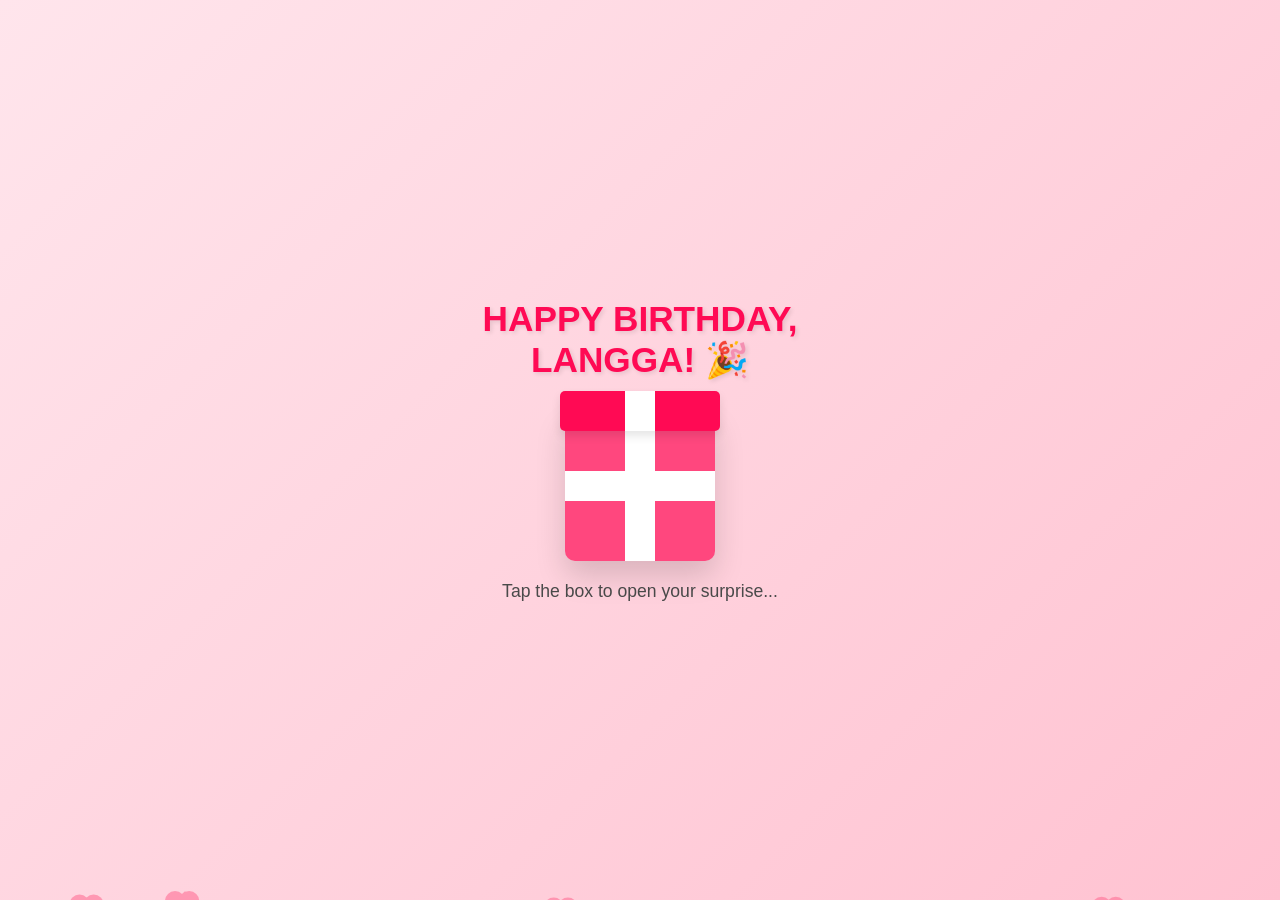
<file: index.html>
<!DOCTYPE html>
<html lang="en">
<head>
    <meta charset="UTF-8">
    <meta name="viewport" content="width=device-width, initial-scale=1.0">
    <title>HAPPY BIRTHDAY LANGGA!!!</title>
    <link rel="stylesheet" href="DBAY.css">
</head>
<body>

    <audio id="birthday-music" src="BTS - Life Goes On (Audio)(MP3_320K).mp3" loop></audio>

    <div class="hearts-container" id="hearts-box"></div>

    <div class="wrapper">
        <div id="gift-screen">
            <h1>HAPPY BIRTHDAY, LANGGA! 🎉</h1>
            <div class="gift-box" onclick="revealGift()">
                <div class="lid" id="box-lid"></div>
            </div>
            <p class="instruction">Tap the box to open your surprise...</p>
        </div>

        <div id="card-screen">
            <div class="card">
                <h2>To My Ever Loving Langga ❤️</h2>
                <p class="message">
                   HI BABY!!
                    <br>
                    HAPPY BIRTHDAY!!!
                    I MISSED YOU SOOOO MUCHHHH... I WISH I COULD HUG AND KISS YOU RN, ITS JUST IM STILL IN A COMPLICATED SITUATION AND IM STILL VERY BUSSY PAAAAA.
                    <br>
                    And, I know that I haven't been much of the best boyfriend that you could ever have. But I will be, I am going to be. I'm sorry that on this wonderful day of the year I couldn't spend it with you... So I give you these digital flowers. I couldnt add our photos because my main phone is broken but I hope this will do... 
                    <br>
                    also I haven't been able to chat lately because I'm still studying for my midterms, so I am really busy and there's tons of work.
                    I am working hard for my future and our future. That we both promised to have, whether what happens...
                    <br>
                    I Love You So So So SO Much Langga... I couldn't bear a life without you... everytime I feel weak or lazy with studies.. I keep reminding myself that I'm working to save you, to save us... 
                    <br>
                    Just promise me to wait a little longer. And So will I... DONT YOU WORRY. I WILL COME BACK
                    <br>
                    AND ONCE I DO, WE WILL GO TO AGORA AGAIN AND START HANGING OUT AGAIN. TALK ABOUT ANYTHING. WE ARE GOING TO GROCERY AND WE ARE GOING TO HAVE FUN TOGETHER.. TO FILL IN WHAT WE'VE LOST...
                    <br>
                    And that will be in the future. 
                    <br>    
                    Again. HAPPY BIRTHDAY LANNGGAA!!! I LOVE YOU SOOOOOO MUCHHHHH!!! ENJOY YOURRR DAAAYY!!! MWAAHHHHH!!!! 
                </p>
                <p class="signature">With love always, [LANGGA-PRINCE]</p>
            </div>
        </div>
    </div>

    <script src="DBAY.js"></script>
    
</body>
</html>
</file>
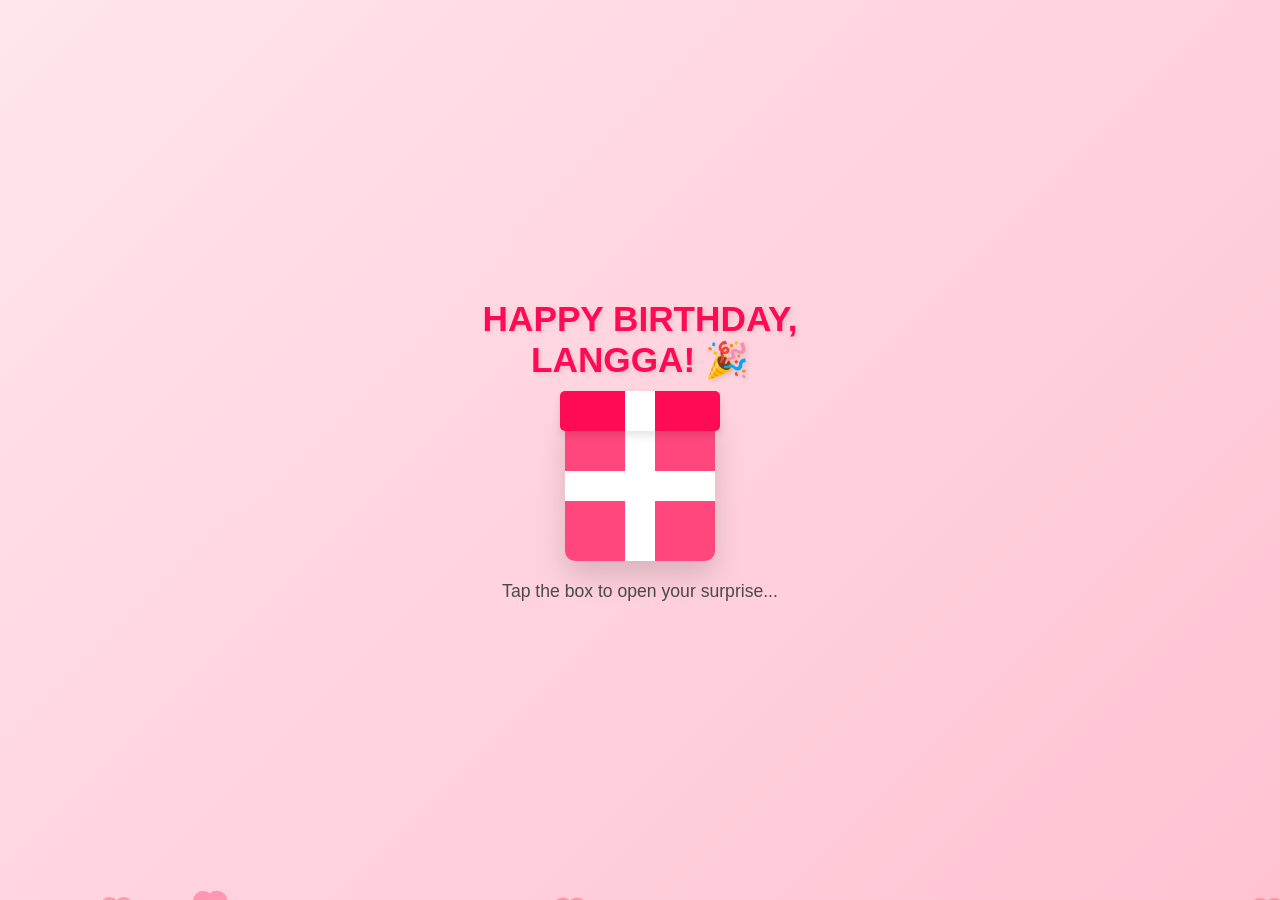
<file: DBAY.html>
<!DOCTYPE html>
<html lang="en">
<head>
    <meta charset="UTF-8">
    <meta name="viewport" content="width=device-width, initial-scale=1.0">
    <title>HAPPY BIRTHDAY LANGGA!!!</title>
    <link rel="stylesheet" href="DBAY.css">
</head>
<body>

    <audio id="birthday-music" src="BTS - Life Goes On (Audio)(MP3_320K).mp3" loop></audio>

    <div class="hearts-container" id="hearts-box"></div>

    <div class="wrapper">
        <div id="gift-screen">
            <h1>HAPPY BIRTHDAY, LANGGA! 🎉</h1>
            <div class="gift-box" onclick="revealGift()">
                <div class="lid" id="box-lid"></div>
            </div>
            <p class="instruction">Tap the box to open your surprise...</p>
        </div>

        <div id="card-screen">
            <div class="card">
                <h2>To My Ever Loving Langga ❤️</h2>
                <p class="message">
                   HI BABY!!
                    <br>
                    HAPPY BIRTHDAY!!!
                    I MISSED YOU SOOOO MUCHHHH... I WISH I COULD HUG AND KISS YOU RN, ITS JUST IM STILL IN A COMPLICATED SITUATION AND IM STILL VERY BUSSY PAAAAA.
                    <br>
                    And, I know that I haven't been much of the best boyfriend that you could ever have. But I will be, I am going to be. I'm sorry that on this wonderful day of the year I couldn't spend it with you... So I give you these digital flowers. I couldnt add our photos because my main phone is broken but I hope this will do... 
                    <br>
                    also I haven't been able to chat lately because I'm still studying for my midterms, so I am really busy and there's tons of work.
                    I am working hard for my future and our future. That we both promised to have, whether what happens...
                    <br>
                    I Love You So So So SO Much Langga... I couldn't bear a life without you... everytime I feel weak or lazy with studies.. I keep reminding myself that I'm working to save you, to save us... 
                    <br>
                    Just promise me to wait a little longer. And So will I... DONT YOU WORRY. I WILL COME BACK
                    <br>
                    AND ONCE I DO, WE WILL GO TO AGORA AGAIN AND START HANGING OUT AGAIN. TALK ABOUT ANYTHING. WE ARE GOING TO GROCERY AND WE ARE GOING TO HAVE FUN TOGETHER.. TO FILL IN WHAT WE'VE LOST...
                    <br>
                    And that will be in the future. 
                    <br>    
                    Again. HAPPY BIRTHDAY LANNGGAA!!! I LOVE YOU SOOOOOO MUCHHHHH!!! ENJOY YOURRR DAAAYY!!! MWAAHHHHH!!!! 
                </p>
                <p class="signature">With love always, [LANGGA-PRINCE]</p>
            </div>
        </div>
    </div>

    <script src="DBAY.js"></script>
    
</body>
</html>
</file>
<file: DBAY.css>
:root {
    --bg-gradient: linear-gradient(135deg, #ffe5ec 0%, #ffc2d1 100%);
    --primary-color: #ff477e;
    --secondary-color: #ff7096;
    --accent-color: #ff0a54;
    --text-color: #4a4a4a;
    --rose-color: #ff2a6d;
    --leaf-color: #4caf50;
}

* {
    box-sizing: border-box;
    margin: 0;
    padding: 0;
}

body {
    font-family: 'Segoe UI', Roboto, Helvetica, Arial, sans-serif;
    background: var(--bg-gradient);
    min-height: 100vh;
    display: flex;
    justify-content: center;
    align-items: center;
    overflow-x: hidden;
    perspective: 1000px;
}

.hearts-container {
    position: absolute;
    width: 100%;
    height: 100%;
    overflow: hidden;
    top: 0;
    left: 0;
    z-index: 1;
    pointer-events: none;
}

.floating-heart {
    position: absolute;
    bottom: -20px;
    background-color: var(--secondary-color);
    display: inline-block;
    height: 20px;
    margin: 0 10px;
    transform: rotate(-45deg);
    width: 20px;
    opacity: 0.6;
    animation: floatUp 6s linear infinite;
}

.floating-heart:before, .floating-heart:after {
    content: "";
    background-color: var(--secondary-color);
    border-radius: 50%;
    height: 20px;
    position: absolute;
    width: 20px;
}

.floating-heart:before { top: -10px; left: 0; }
.floating-heart:after { left: 10px; top: 0; }

@keyframes floatUp {
    0% { transform: translateY(0) rotate(-45deg); opacity: 0.8; }
    100% { transform: translateY(-100vh) rotate(-45deg); opacity: 0; }
}

.wrapper {
    z-index: 10;
    text-align: center;
    width: 90%;
    max-width: 450px;
    margin: 20px auto;
}

#gift-screen {
    display: flex;
    flex-direction: column;
    align-items: center;
    transition: all 0.8s ease;
}

h1 {
    color: var(--accent-color);
    margin-bottom: 30px;
    font-size: 2.2rem;
    text-shadow: 2px 2px 4px rgba(0,0,0,0.1);
    animation: pulse 2s infinite;
}

.instruction {
    color: var(--text-color);
    font-size: 1.1rem;
    margin-top: 20px;
    font-weight: 500;
}

.gift-box {
    width: 150px;
    height: 150px;
    background: var(--primary-color);
    position: relative;
    cursor: pointer;
    border-radius: 10px;
    box-shadow: 0 15px 30px rgba(0,0,0,0.15);
    transform-style: preserve-3d;
    transition: transform 0.3s;
}

.gift-box:hover {
    transform: scale(1.05);
}

.gift-box::before {
    content: '';
    position: absolute;
    width: 30px;
    height: 100%;
    background: #fff;
    left: 60px;
    top: 0;
}

.gift-box::after {
    content: '';
    position: absolute;
    width: 100%;
    height: 30px;
    background: #fff;
    top: 60px;
    left: 0;
}

.lid {
    width: 160px;
    height: 40px;
    background: var(--accent-color);
    position: absolute;
    top: -20px;
    left: -5px;
    border-radius: 5px;
    z-index: 2;
    box-shadow: 0 5px 10px rgba(0,0,0,0.1);
    transition: transform 0.5s ease;
}

.lid::before {
    content: '';
    position: absolute;
    width: 30px;
    height: 100%;
    background: #fff;
    left: 65px;
}

#card-screen {
    display: none;
    opacity: 0;
    transition: opacity 1s ease;
}

.card {
    background: white;
    padding: 35px 25px;
    border-radius: 20px;
    box-shadow: 0 20px 40px rgba(0,0,0,0.1);
    border: 2px solid #fff;
    max-height: 85vh;
    overflow-y: auto;
}

.card h2 {
    color: var(--accent-color);
    margin-bottom: 20px;
    font-size: 1.8rem;
}

/* Bouquet & Flowers Container */
.bouquet-container {
    width: 100%;
    height: 140px;
    display: flex;
    justify-content: center;
    align-items: center;
    position: relative;
    margin-bottom: 20px;
}

.rose-wrapper {
    position: absolute;
    bottom: 20px;
    display: flex;
    flex-direction: column;
    align-items: center;
}

.rose-wrapper:nth-child(1) { transform: translateX(-45px) rotate(-15deg); }
.rose-wrapper:nth-child(2) { transform: translateX(-20px) translateY(-10px) rotate(-5deg); z-index: 2; }
.rose-wrapper:nth-child(3) { transform: translateX(0px) translateY(-18px); z-index: 3; }
.rose-wrapper:nth-child(4) { transform: translateX(20px) translateY(-10px) rotate(5deg); z-index: 2; }
.rose-wrapper:nth-child(5) { transform: translateX(45px) rotate(15deg); }

.rose-head {
    width: 34px;
    height: 34px;
    background: var(--rose-color);
    border-radius: 50%;
    position: relative;
    box-shadow: inset 0 0 8px rgba(0,0,0,0.2);
    animation: grow 1.5s ease forward;
}

.rose-petal {
    position: absolute;
    background: var(--rose-color);
    border-radius: 50%;
    border: 1px solid rgba(0,0,0,0.05);
}

.rose-petal:nth-child(1) { width: 26px; height: 26px; left: 4px; top: 4px; filter: brightness(1.05); }
.rose-petal:nth-child(2) { width: 20px; height: 20px; left: 7px; top: 7px; filter: brightness(0.95); }
.rose-petal:nth-child(3) { width: 12px; height: 12px; left: 11px; top: 11px; filter: brightness(0.85); border-radius: 50% 50% 0 0; }

.rose-stem {
    width: 3px;
    height: 70px;
    background: var(--leaf-color);
    position: relative;
}

.rose-leaf {
    position: absolute;
    width: 12px;
    height: 8px;
    background: var(--leaf-color);
    border-radius: 50% 0 50% 0;
}

.rose-leaf.left { left: -11px; top: 20px; transform: rotate(-25deg); }
.rose-leaf.right { right: -11px; top: 35px; transform: rotate(65deg); }

@keyframes grow {
    0% { transform: scale(0); }
    100% { transform: scale(1); }
}

.message {
    color: var(--text-color);
    font-size: 1.05rem;
    line-height: 1.7;
    text-align: left;
    margin-bottom: 25px;
}

.signature {
    text-align: right;
    font-style: italic;
    font-weight: bold;
    color: var(--primary-color);
    font-size: 1.2rem;
}

@keyframes pulse {
    0% { transform: scale(1); }
    50% { transform: scale(1.03); }
    100% { transform: scale(1); }
}
</file>
